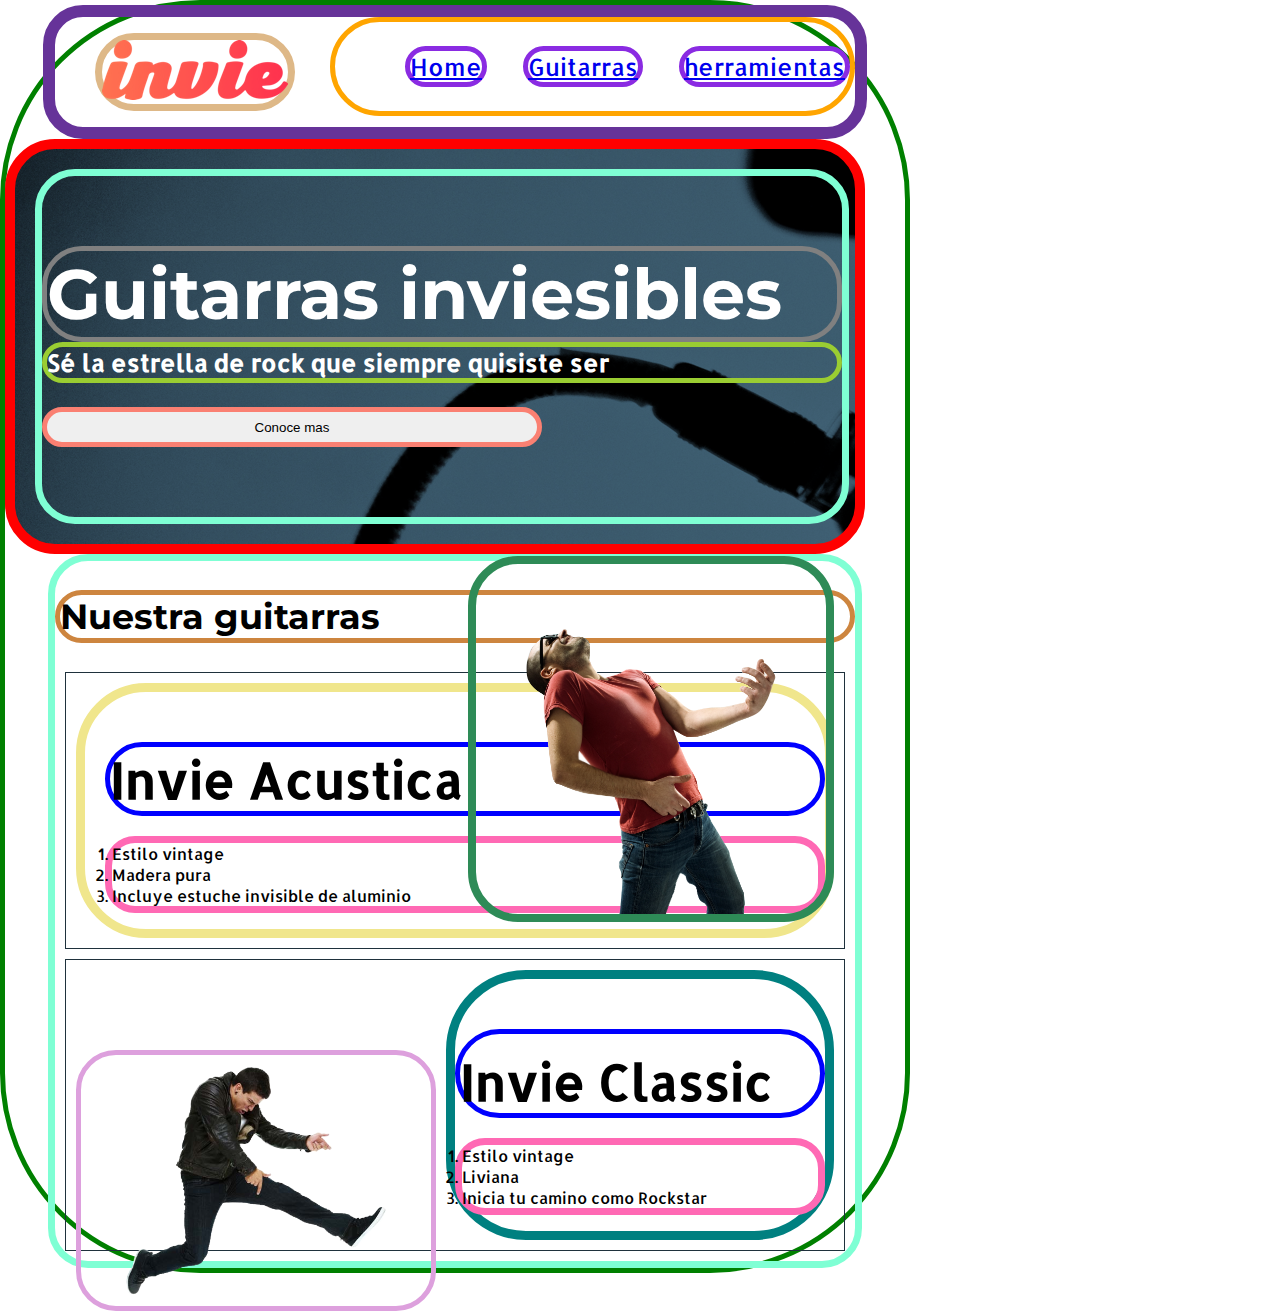
<file: index.html>
<!DOCTYPE html>
<html>
  <head>
    <title>Invie - tus mejores guitarras!!</title><!--Este es el título que va en el tab-->
    <meta charset="utf-8"/><!--Estó indiqua cual es la tipográfía aceptada en este caso se acepta la ñ-->
    <link href='https://fonts.googleapis.com/css?family=Montserrat:400,700|Allerta' rel='stylesheet' type='text/css'><!--Esta etiqueta es para traer la tipografía allerta-->
    <link rel="stylesheet" href="dibujar-teclado/invie.css"/><!--Esta estiqueta está llamando a el css-->
  </head>
  <body>
    <header id="header" class="header contenedor"> <!-- header -->
      <figure class="logotipo"> <!-- logotipo -->
        <img src="images/invie.png" width="186" height="60" alt="Invie logotipo"/>
      </figure>
      <nav class="menu"> <!-- menu -->
        <ul>
          <li>
            <a href="index.html">Home</a>
          </li>
          <li>
            <a href="#guitarras">Guitarras</a>
          </li>
          <li>
            <a href="dibujar-teclado/flechas.html">herramientas</a>
          </li>
        </ul>
      </nav>
    </header>
    <section id="portada" class="portada "> <!-- portada -->
      <div class="contenedor">
        <h1 class="titulo">Guitarras inviesibles</h1><!-- titulo -->
        <h3 class="title-a">Sé la estrella de rock que siempre quisiste ser</h3><!-- resumen -->
        <button>Conoce mas</button><!-- boton -->
      </div>
    </section>
    <section id="guitarras" class="guitarras contenedor"> <!-- guitarras -->
      <h2>Nuestra guitarras</h2><!-- titulo -->
      <article class="guitarra"> <!-- guitarra 1 -->
        <img class="derecha" src="images/invie-acustica.png" alt="Guitarra Invie Acustica" width="350"/>
        <div class="contenedor-guitarra-a">
          <h3 class="title-b">Invie Acustica</h3>
          <ol>
            <li>Estilo vintage</li>
            <li>Madera pura</li>
            <li>Incluye estuche invisible de aluminio</li>
          </ol>
        </div>
      </article>
      <article class="guitarra"> <!-- guitarra 2 -->
        <img class="izquierda" src="images/invie-classic.png" alt="Guitarra Invie Classic" width="350"/>
        <div class="contenedor-guitarra-b">
          <h3 class="title-b">Invie Classic</h3>
          <ol>
            <li>Estilo vintage</li>
            <li>Liviana</li>
            <li>Inicia tu camino como Rockstar</li>
          </ol>
        </div>
      </article>
    </section>
  </body>
</html>
</file>
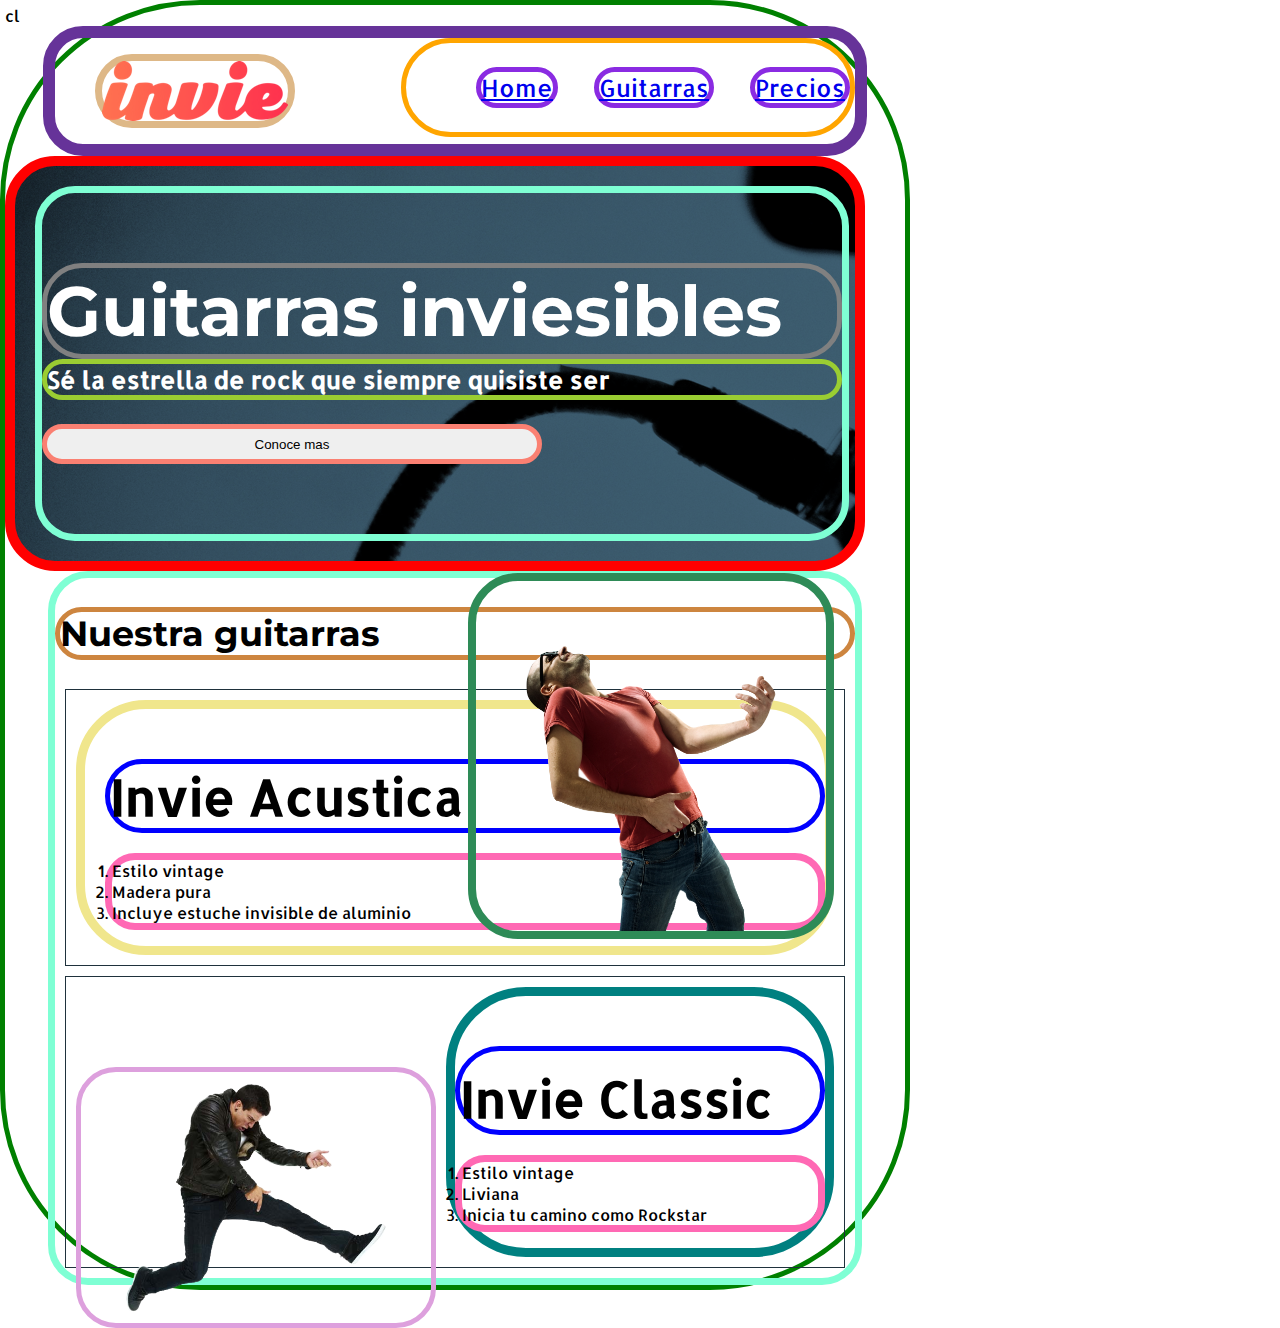
<file: dibujar-teclado/index.html>
cl
<!DOCTYPE html>
<html>
  <head>
    <title>Invie - tus mejores guitarras!!</title><!--Este es el título que va en el tab-->
    <meta charset="utf-8"/><!--Estó indiqua cual es la tipográfía aceptada en este caso se acepta la ñ-->
    <link href='https://fonts.googleapis.com/css?family=Montserrat:400,700|Allerta' rel='stylesheet' type='text/css'><!--Esta etiqueta es para traer la tipografía allerta-->
    <link rel="stylesheet" href="css/invie.css"/><!--Esta estiqueta está llamando a el css-->
  </head>
  <body>
    <header id="header" class="header contenedor"> <!-- header -->
      <figure class="logotipo"> <!-- logotipo -->
        <img src="images/invie.png" width="186" height="60" alt="Invie logotipo"/>
      </figure>
      <nav class="menu"> <!-- menu -->
        <ul>
          <li>
            <a href="index.html">Home</a>
          </li>
          <li>
            <a href="#guitarras">Guitarras</a>
          </li>
          <li>
            <a href="precios.html">Precios</a>
          </li>
        </ul>
      </nav>
    </header>
    <section id="portada" class="portada "> <!-- portada -->
      <div class="contenedor">
        <h1 class="titulo">Guitarras inviesibles</h1><!-- titulo -->
        <h3 class="title-a">Sé la estrella de rock que siempre quisiste ser</h3><!-- resumen -->
        <button>Conoce mas</button><!-- boton -->
      </div>
    </section>
    <section id="guitarras" class="guitarras contenedor"> <!-- guitarras -->
      <h2>Nuestra guitarras</h2><!-- titulo -->
      <article class="guitarra"> <!-- guitarra 1 -->
        <img class="derecha" src="images/invie-acustica.png" alt="Guitarra Invie Acustica" width="350"/>
        <div class="contenedor-guitarra-a">
          <h3 class="title-b">Invie Acustica</h3>
          <ol>
            <li>Estilo vintage</li>
            <li>Madera pura</li>
            <li>Incluye estuche invisible de aluminio</li>
          </ol>
        </div>
      </article>
      <article class="guitarra"> <!-- guitarra 2 -->
        <img class="izquierda" src="images/invie-classic.png" alt="Guitarra Invie Classic" width="350"/>
        <div class="contenedor-guitarra-b">
          <h3 class="title-b">Invie Classic</h3>
          <ol>
            <li>Estilo vintage</li>
            <li>Liviana</li>
            <li>Inicia tu camino como Rockstar</li>
          </ol>
        </div>
      </article>
    </section>
  </body>
</html>
</file>
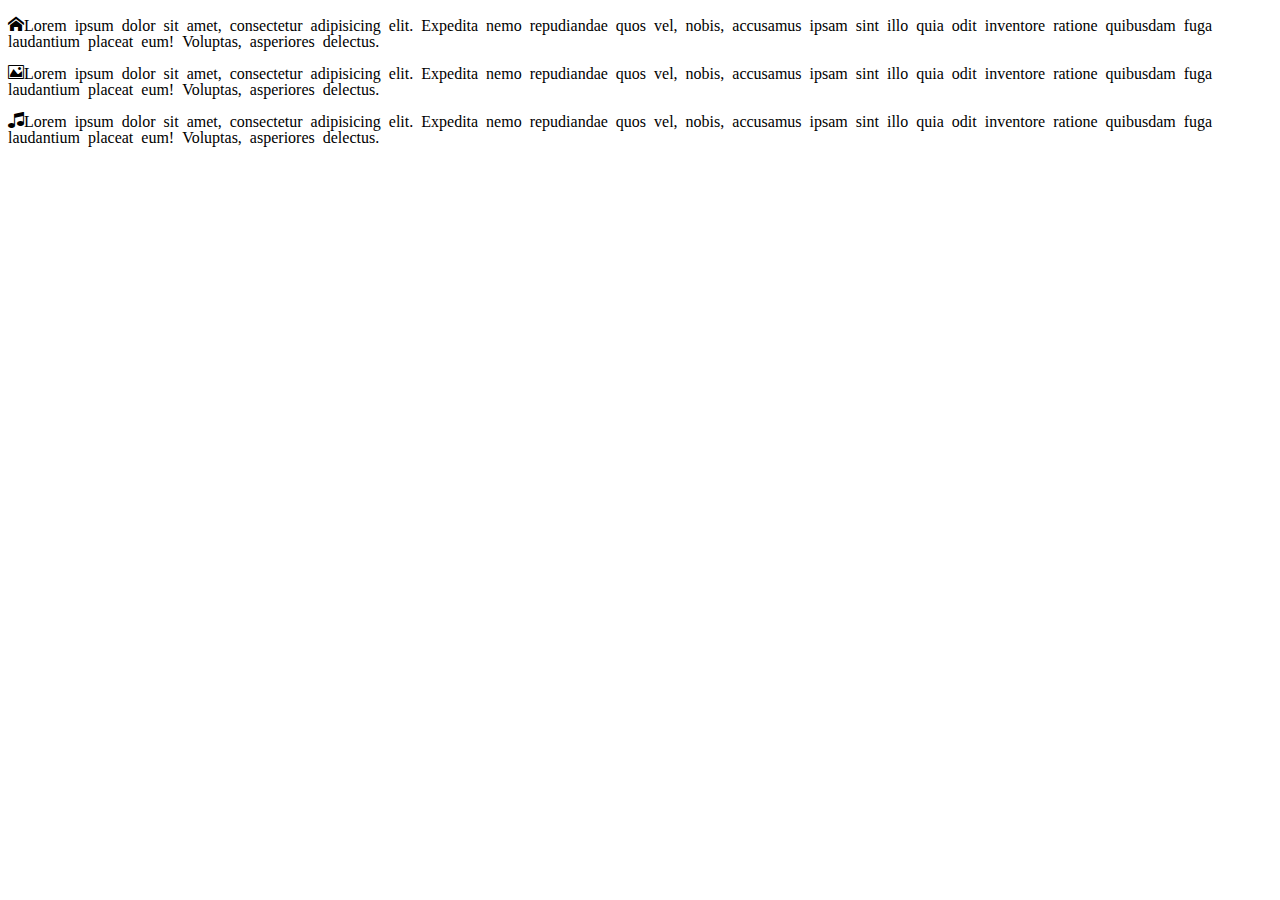
<file: desarrollo-web-online-curso/icon-fonts/index.html>
<!DOCTYPE html>
<html lang="en">
<head>
  <meta charset="UTF-8">
  <title>Icon Fonts</title>
  <link rel="stylesheet" href="css/icons.css"/>
</head>
<body>
  <p class="icon-home">Lorem ipsum dolor sit amet, consectetur adipisicing elit. Expedita nemo repudiandae quos vel, nobis, accusamus ipsam sint illo quia odit inventore ratione quibusdam fuga laudantium placeat eum! Voluptas, asperiores delectus.</p>
  <p class="icon-image">Lorem ipsum dolor sit amet, consectetur adipisicing elit. Expedita nemo repudiandae quos vel, nobis, accusamus ipsam sint illo quia odit inventore ratione quibusdam fuga laudantium placeat eum! Voluptas, asperiores delectus.</p>
  <p class="icon-music">Lorem ipsum dolor sit amet, consectetur adipisicing elit. Expedita nemo repudiandae quos vel, nobis, accusamus ipsam sint illo quia odit inventore ratione quibusdam fuga laudantium placeat eum! Voluptas, asperiores delectus.</p>
</body>
</html>
</file>
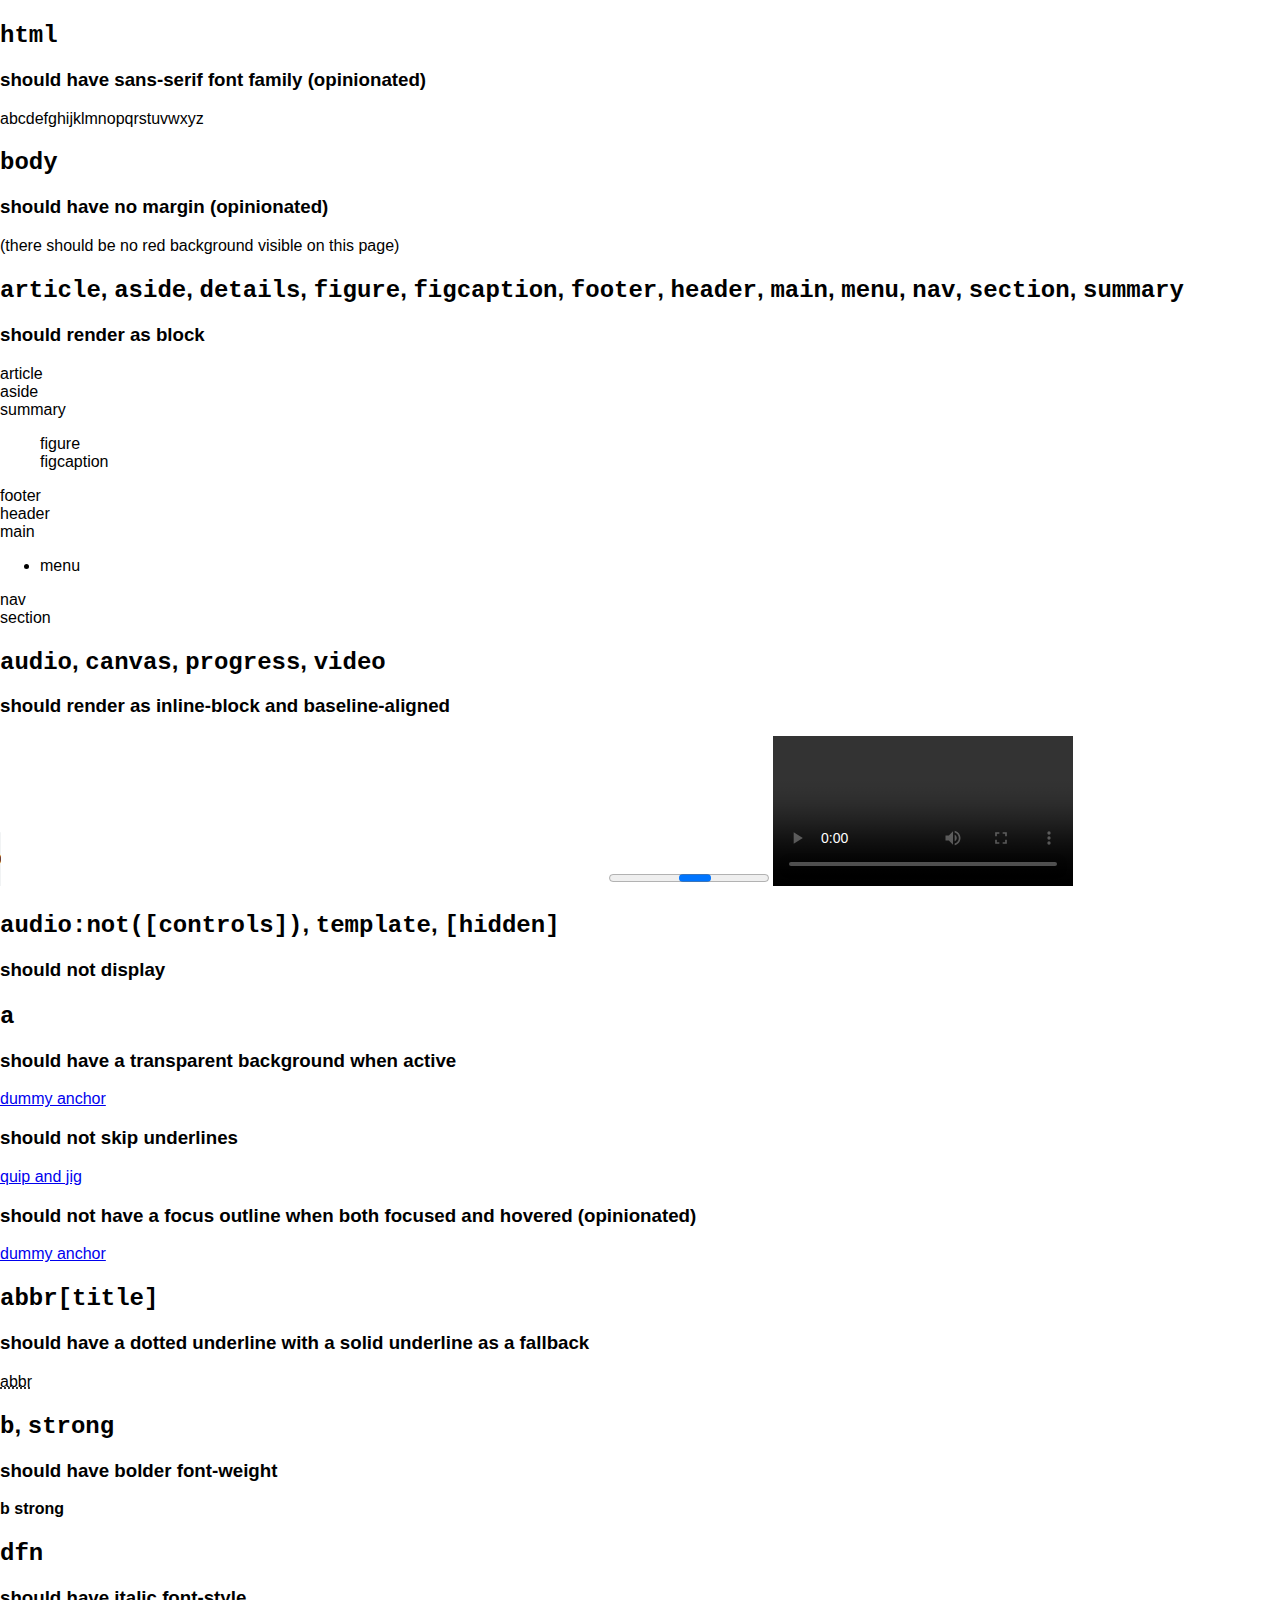
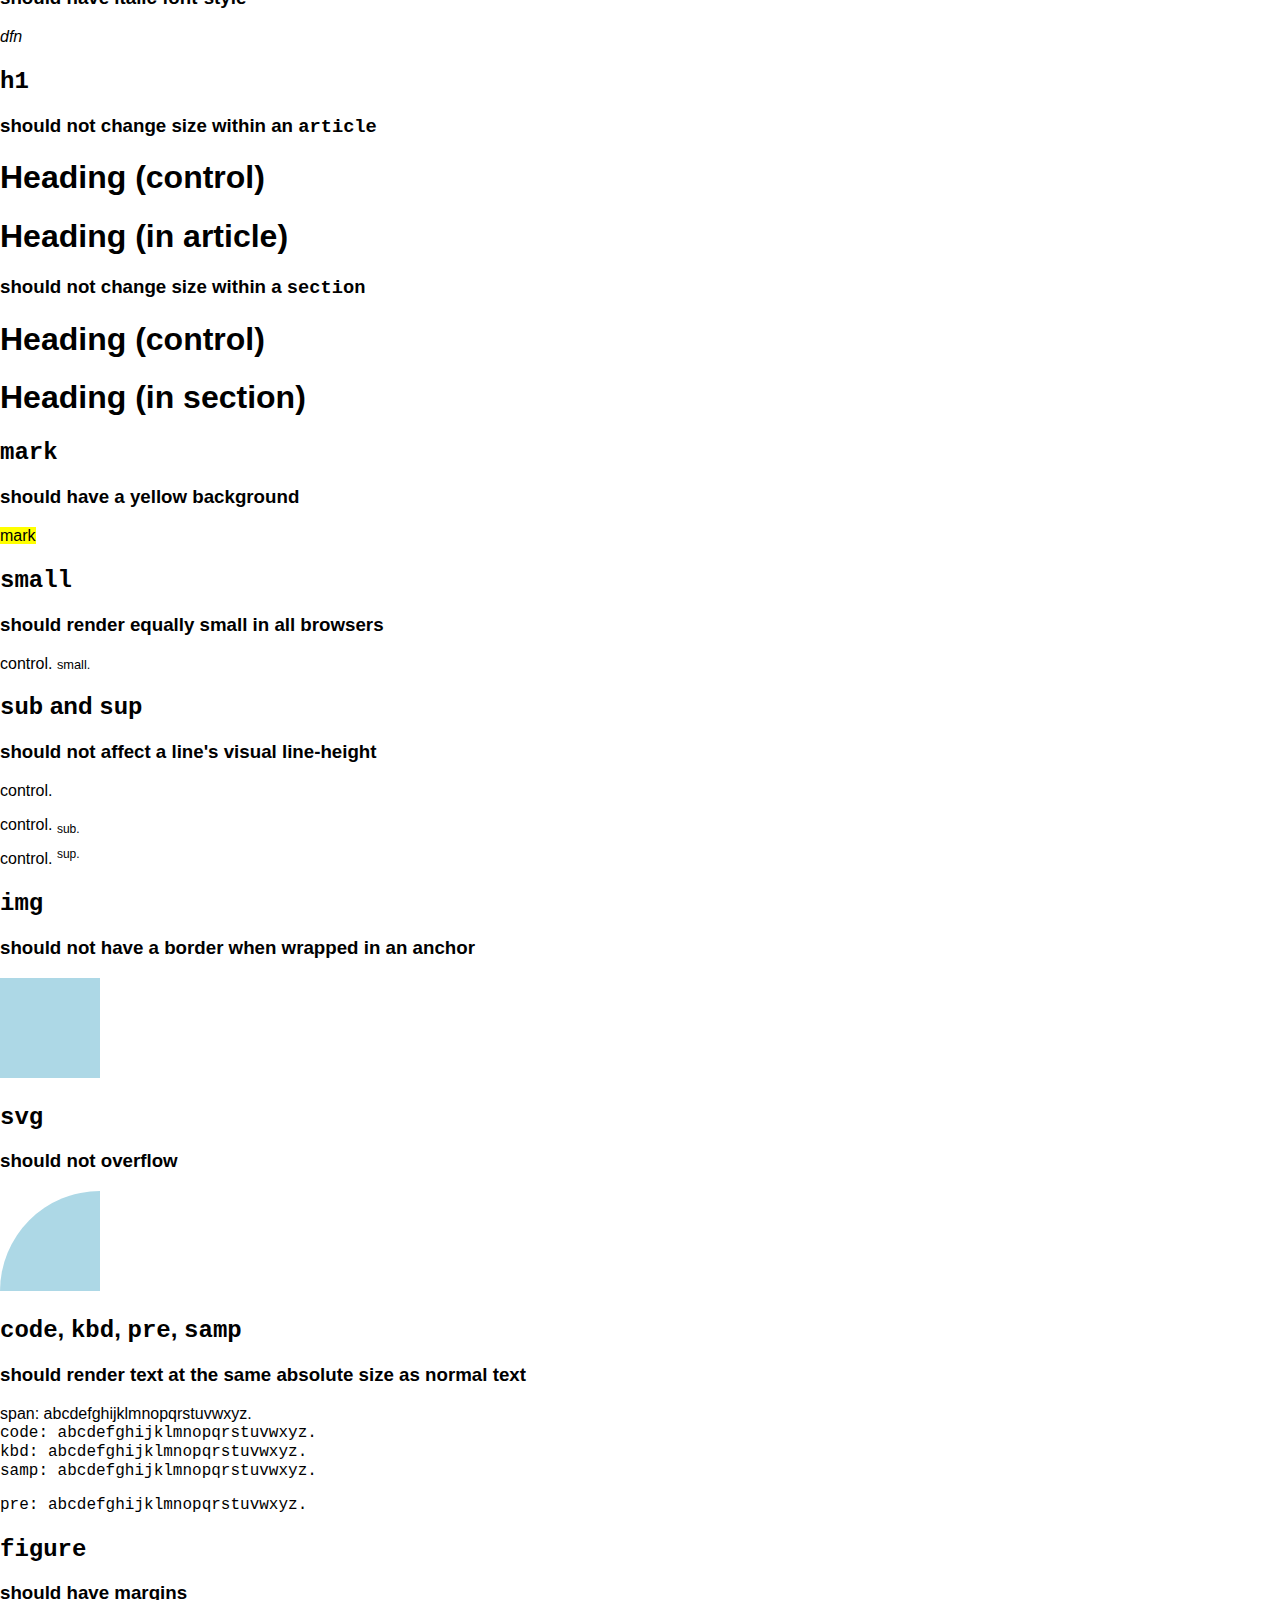
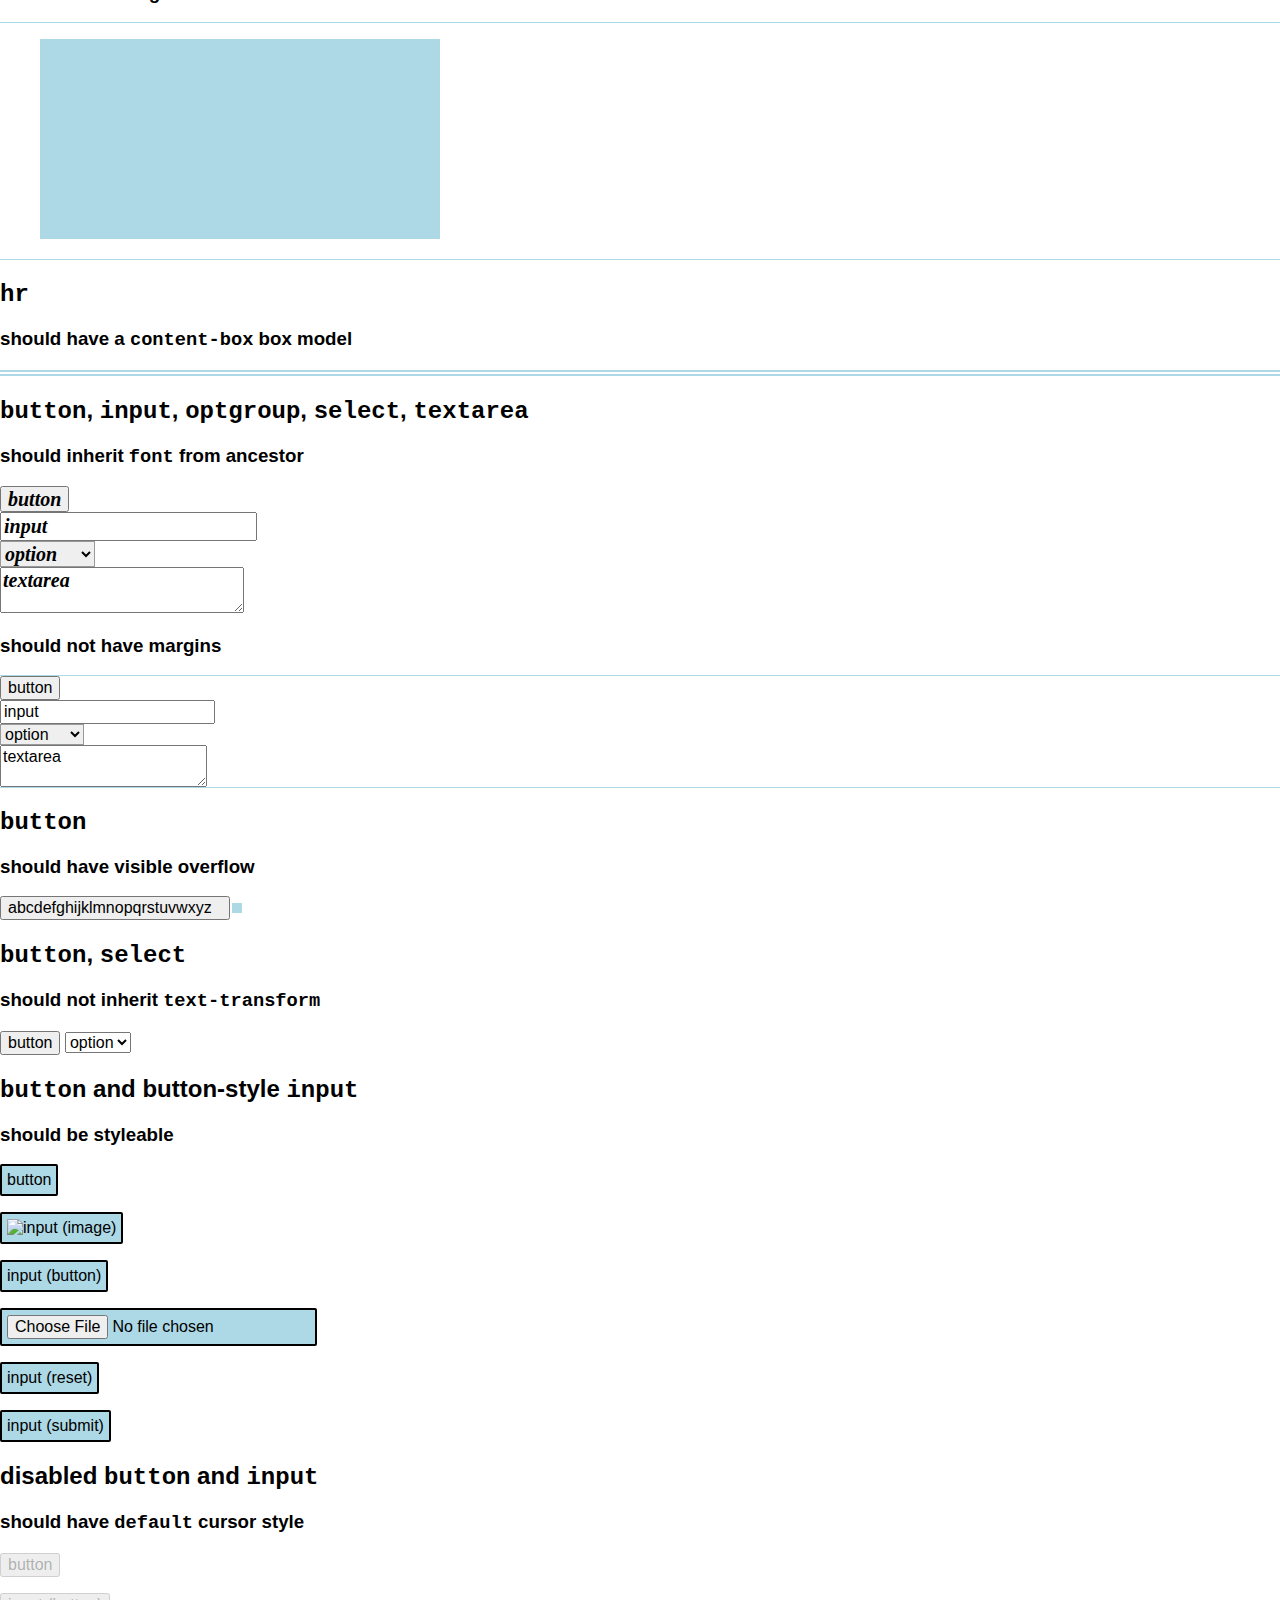
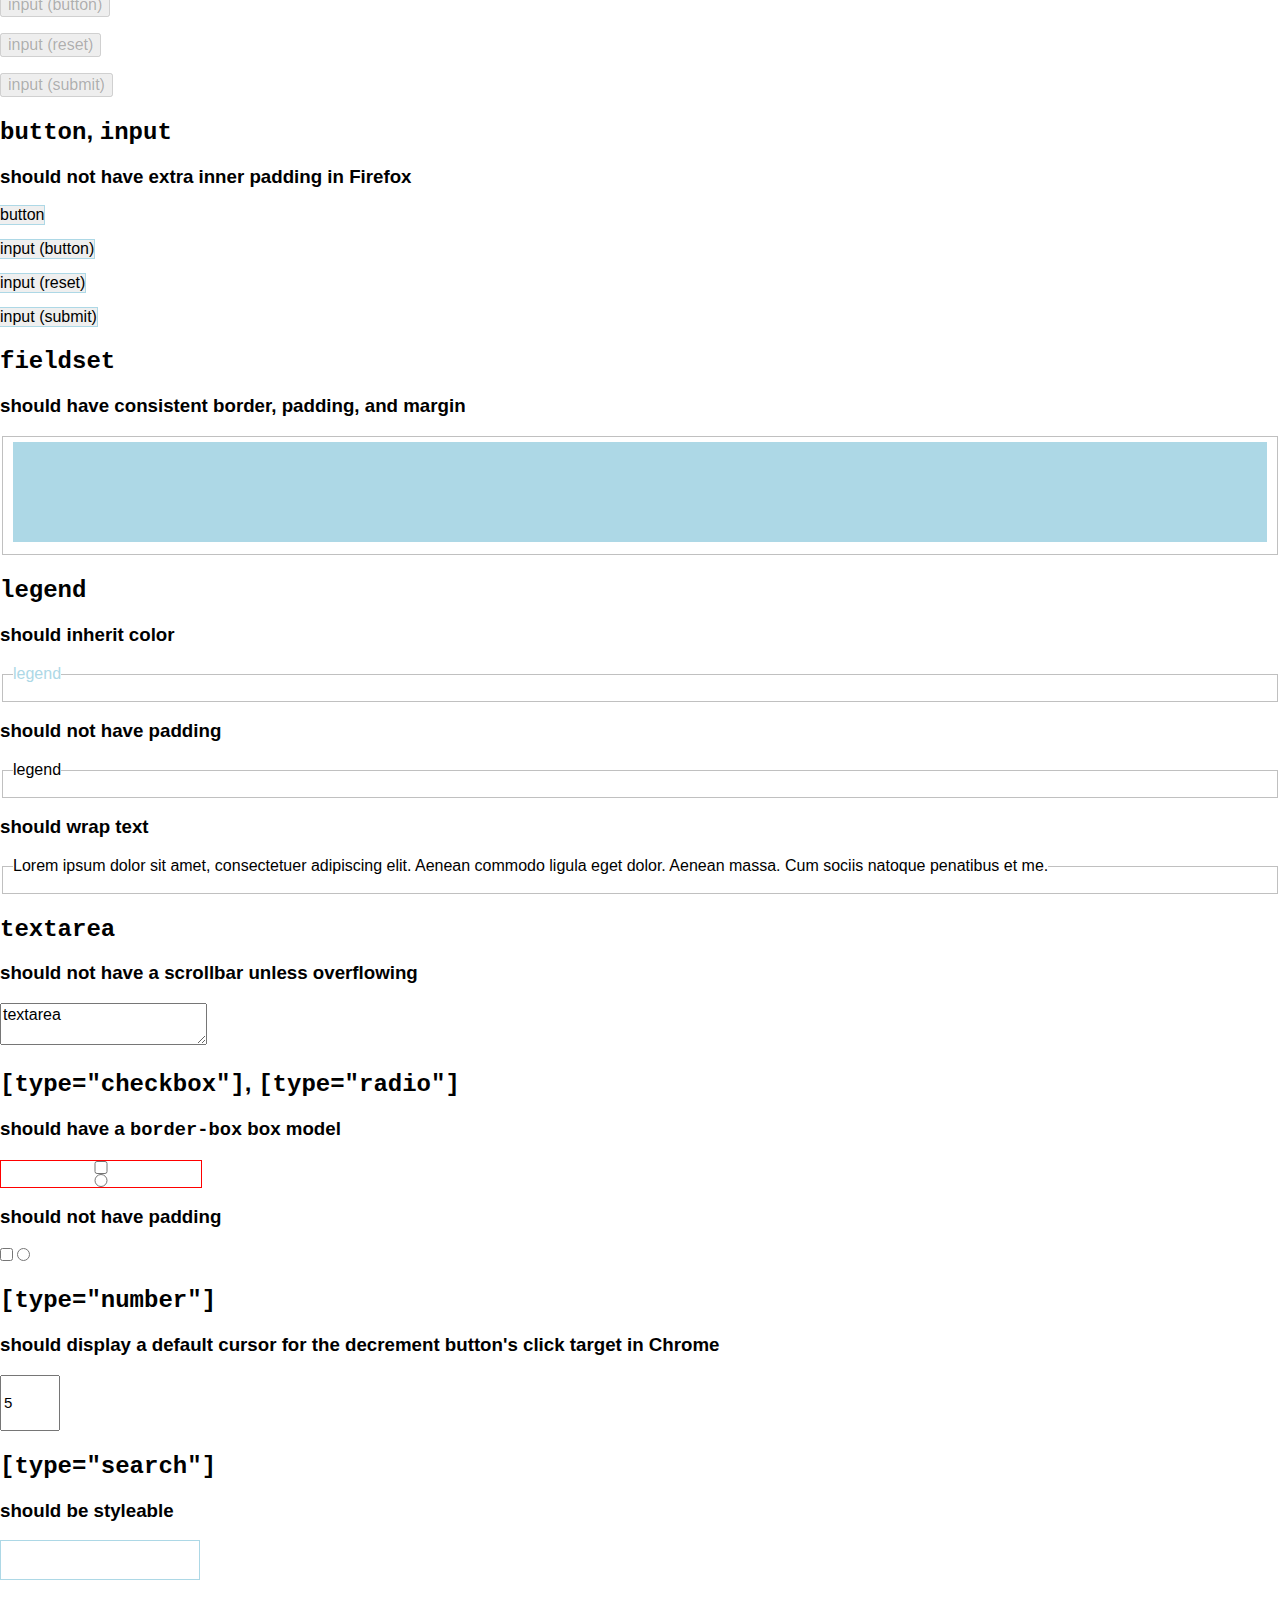
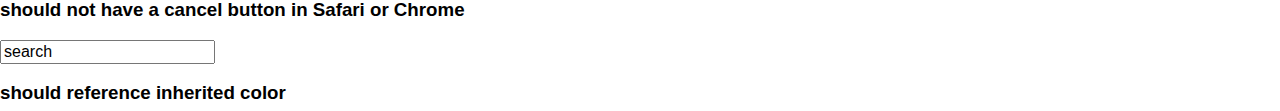
<file: desarrollo-web-online-curso/normalize-reset/index.html>
<!DOCTYPE html>
<html lang="en">
<head>
  <meta charset="UTF-8">
  <title>Reset y Normalize</title>
  <link rel="stylesheet" href="css/normalize.css"/>

</head>
<body>
  <div class="Test">


    <h2 class="Test-describe"><code>html</code></h2>
    <h3 class="Test-it">should have sans-serif font family (opinionated)</h3>
    <div class="Test-run">
      abcdefghijklmnopqrstuvwxyz
    </div>

    <h2 class="Test-describe"><code>body</code></h2>
    <h3 class="Test-it">should have no margin (opinionated)</h3>
    <div class="Test-run">
      (there should be no red background visible on this page)
    </div>

    <h2 class="Test-describe">
      <code>article</code>, <code>aside</code>, <code>details</code>,
      <code>figure</code>, <code>figcaption</code>, <code>footer</code>,
      <code>header</code>, <code>main</code>,
      <code>menu</code>, <code>nav</code>, <code>section</code>,
      <code>summary</code>
    </h2>
    <h3 class="Test-it">should render as block</h3>
    <div class="Test-run Test-run--highlightEl">
      <article>article</article>
      <aside>aside</aside>
      <details>
        <summary>summary</summary>
        details
      </details>
      <figure>
        figure
        <figcaption>figcaption</figcaption>
      </figure>
      <footer>footer</footer>
      <header>header</header>
      <main>main</main>
      <menu><li>menu</li></menu>
      <nav>nav</nav>
      <section>section</section>
    </div>

    <h2 class="Test-describe"><code>audio</code>, <code>canvas</code>, <code>progress</code>, <code>video</code></h2>
    <h3 class="Test-it">should render as inline-block and baseline-aligned</h3>
    <div class="Test-run Test-run--highlightEl">
      <audio controls>audio</audio>
      <canvas>canvas</canvas>
      <progress>progress</progress>
      <video controls>video</video>
    </div>

    <h2 class="Test-describe"><code>audio:not([controls])</code>, <code>template</code>, <code>[hidden]</code></h2>
    <h3 class="Test-it">should not display</h3>
    <div class="Test-run Test-run--highlightEl">
      <audio>audio</audio>
      <template>
        <h1>{{title}}</h1>
        <content></content>
      </template>
      <p hidden>This should be hidden</p>
    </div>

    <h2 class="Test-describe"><code>a</code></h2>
    <h3 class="Test-it">should have a transparent background when active</h3>
    <div class="Test-run">
      <a href="#non">dummy anchor</a>
    </div>
    <h3 class="Test-it">should not skip underlines</h3>
    <div class="Test-run">
      <a href="#non">quip and jig</a>
    </div>
    <h3 class="Test-it">should not have a focus outline when both focused and hovered (opinionated)</h3>
    <div class="Test-run">
      <a href="#non">dummy anchor</a>
    </div>

    <h2 class="Test-describe"><code>abbr[title]</code></h2>
    <h3 class="Test-it">should have a dotted underline with a solid underline as a fallback</h3>
    <div class="Test-run">
      <abbr title="abbreviation">abbr</abbr>
    </div>

    <h2 class="Test-describe"><code>b</code>, <code>strong</code></h2>
    <h3 class="Test-it">should have bolder font-weight</h3>
    <div class="Test-run">
      <b>b</b>
      <strong>strong</strong>
    </div>

    <h2 class="Test-describe"><code>dfn</code></h2>
    <h3 class="Test-it">should have italic font-style</h3>
    <div class="Test-run">
      <dfn>dfn</dfn>
    </div>

    <h2 class="Test-describe"><code>h1</code></h2>
    <h3 class="Test-it">should not change size within an <code>article</code></h3>
    <div class="Test-run">
      <h1>Heading (control)</h1>
      <article>
        <h1>Heading (in article)</h1>
      </article>
    </div>
    <h3 class="Test-it">should not change size within a <code>section</code></h3>
    <div class="Test-run">
      <h1>Heading (control)</h1>
      <section>
        <h1>Heading (in section)</h1>
      </section>
    </div>

    <h2 class="Test-describe"><code>mark</code></h2>
    <h3 class="Test-it">should have a yellow background</h3>
    <div class="Test-run">
      <mark>mark</mark>
    </div>

    <h2 class="Test-describe"><code>small</code></h2>
    <h3 class="Test-it">should render equally small in all browsers</h3>
    <div class="Test-run">
      control. <small>small.</small>
    </div>

    <h2 class="Test-describe"><code>sub</code> and <code>sup</code></h2>
    <h3 class="Test-it">should not affect a line's visual line-height</h3>
    <div class="Test-run Test-run--highlightEl">
      <p>control.</p>
      <p>control. <sub>sub.</sub></p>
      <p>control. <sup>sup.</sup></p>
    </div>

    <h2 class="Test-describe"><code>img</code></h2>
    <h3 class="Test-it">should not have a border when wrapped in an anchor</h3>
    <div class="Test-run">
      <a href="#non">
        <!-- scaled-up 1px image -->
        <img style="background-color:#ADD8E6" src="[data-uri]" width="100" height="100">
      </a>
    </div>

    <h2 class="Test-describe"><code>svg</code></h2>
    <h3 class="Test-it">should not overflow</h3>
    <div class="Test-run Test-run--highlightEl">
      <svg width="100px" height="100px">
        <circle cx="100" cy="100" r="100" fill="#ADD8E6" />
      </svg>
    </div>

    <h2 class="Test-describe"><code>code</code>, <code>kbd</code>, <code>pre</code>, <code>samp</code></h2>
    <h3 class="Test-it">should render text at the same absolute size as normal text</h3>
    <div class="Test-run">
      <span>span: abcdefghijklmnopqrstuvwxyz.</span><br>
      <code>code: abcdefghijklmnopqrstuvwxyz.</code><br>
      <kbd>kbd: abcdefghijklmnopqrstuvwxyz.</kbd><br>
      <samp>samp: abcdefghijklmnopqrstuvwxyz.</samp>
      <pre>pre: abcdefghijklmnopqrstuvwxyz.</pre>
    </div>

    <h2 class="Test-describe"><code>figure</code></h2>
    <h3 class="Test-it">should have margins</h3>
    <div class="Test-run" style="outline:1px solid #ADD8E6; overflow:hidden;">
      <figure>
        <img style="background-color:#ADD8E6" src="[data-uri]" width="400" height="200">
      </figure>
    </div>

    <h2 class="Test-describe"><code>hr</code></h2>
    <h3 class="Test-it">should have a <code>content-box</code> box model</h3>
    <div class="Test-run" style="">
      <hr style="height:2px; border:solid #ADD8E6; border-width:2px 0;">
    </div>

    <h2 class="Test-describe"><code>button</code>, <code>input</code>, <code>optgroup</code>, <code>select</code>, <code>textarea</code></h2>
    <h3 class="Test-it">should inherit <code>font</code> from ancestor</h3>
    <div class="Test-run" style="font:bold italic 20px/1 serif;">
      <button>button</button><br>
      <input value="input"><br>
      <select style="border:1px solid #999;">
        <optgroup label="optgroup">
          <option>option</option>
        </optgroup>
        <option>option</option>
      </select><br>
      <textarea>textarea</textarea>
    </div>
    <h3 class="Test-it">should not have margins</h3>
    <div class="Test-run" id="form-collection-margins">
      <style>
        #form-collection-margins {
          outline: 1px solid #ADD8E6;
          overflow: hidden;
        }

        #form-collection-margins button,
        #form-collection-margins input,
        #form-collection-margins select,
        #form-collection-margins textarea {
          display: block;
        }
      </style>
      <button>button</button>
      <input value="input">
      <select style="border:1px solid #999;">
        <optgroup label="optgroup">
          <option>option</option>
        </optgroup>
        <option>option</option>
      </select>
      <textarea>textarea</textarea>
    </div>

    <h2 class="Test-describe"><code>button</code></h2>
    <h3 class="Test-it">should have visible overflow</h3>
    <div class="Test-run" id="button-overflow">
      <style>
        #button-overflow button:after {
          content: "";
          background: #ADD8E6;
          display: inline-block;
          height: 10px;
          position:relative;
          right: -20px;
          width: 10px;
        }
      </style>
      <button>abcdefghijklmnopqrstuvwxyz</button>
    </div>

    <h2 class="Test-describe"><code>button</code>, <code>select</code></h2>
    <h3 class="Test-it">should not inherit <code>text-transform</code></h3>
    <div class="Test-run" style="text-transform:uppercase">
      <button>button</button>
      <select><option>option</option></select>
    </div>

    <h2 class="Test-describe"><code>button</code> and button-style <code>input</code></h2>
    <h3 class="Test-it">should be styleable</h3>
    <div class="Test-run" id="button-like-style">
      <style>
        #button-like-style button,
        #button-like-style input {
          background: #ADD8E6;
          border: 2px solid black;
          border-radius: 2px;
          padding: 5px;
        }
      </style>
      <p><button>button</button></p>
      <p><input type="image" src="//placehold.it/90x24" alt="input (image)"></p>
      <p><input type="button" value="input (button)"></p>
      <p><input type="file" value="input (file)"></p>
      <p><input type="reset" value="input (reset)"></p>
      <p><input type="submit" value="input (submit)"></p>
    </div>

    <h2 class="Test-describe">disabled <code>button</code> and <code>input</code></h2>
    <h3 class="Test-it">should have <code>default</code> cursor style</h3>
    <div class="Test-run">
      <p><button disabled>button</button></p>
      <p><input disabled type="button" value="input (button)"></p>
      <p><input disabled type="reset" value="input (reset)"></p>
      <p><input disabled type="submit" value="input (submit)"></p>
    </div>

    <h2 class="Test-describe"><code>button</code>, <code>input</code></h2>
    <h3 class="Test-it">should not have extra inner padding in Firefox</h3>
    <div class="Test-run" id="button-input-padding">
      <style>
        #button-input-padding button,
        #button-input-padding input {
          border: 0;
          padding: 0;
          outline: 1px solid #ADD8E6;
        }
      </style>
      <p><button>button</button></p>
      <p><input type="button" value="input (button)"></p>
      <p><input type="reset" value="input (reset)"></p>
      <p><input type="submit" value="input (submit)"></p>
    </div>

    <h2 class="Test-describe"><code>fieldset</code></h2>
    <h3 class="Test-it">should have consistent border, padding, and margin</h3>
    <div class="Test-run">
      <fieldset>
        <div style="width:100%; height:100px; background:#ADD8E6;"></div>
      </fieldset>
    </div>

    <h2 class="Test-describe"><code>legend</code></h2>
    <h3 class="Test-it">should inherit color</h3>
    <div class="Test-run" style="color:#ADD8E6;">
      <fieldset>
        <legend>legend</legend>
      </fieldset>
    </div>
    <h3 class="Test-it">should not have padding</h3>
    <div class="Test-run">
      <fieldset>
        <legend>legend</legend>
      </fieldset>
    </div>
    <h3 class="Test-it">should wrap text</h3>
    <div class="Test-run">
      <fieldset>
        <legend>Lorem ipsum dolor sit amet, consectetuer adipiscing elit. Aenean commodo ligula eget dolor. Aenean massa. Cum sociis natoque penatibus et me.</legend>
      </fieldset>
    </div>

    <h2 class="Test-describe"><code>textarea</code></h2>
    <h3 class="Test-it">should not have a scrollbar unless overflowing</h3>
    <div class="Test-run">
      <textarea>textarea</textarea>
    </div>

    <h2 class="Test-describe"><code>[type="checkbox"]</code>, <code>[type="radio"]</code></h2>
    <h3 class="Test-it">should have a <code>border-box</code> box model</h3>
    <div class="Test-run Test-run--highlightEl" id="radio-box-model">
      <style>
        #radio-box-model {
          width: 200px;
          border: 1px solid red;
        }

        #radio-box-model input {
          width: 100%;
          border: 5px solid #ADD8E6;
          display: block;
          position: relative;
        }
      </style>
      <input type="checkbox">
      <input type="radio" name="rad">
    </div>
    <h3 class="Test-it">should not have padding</h3>
    <div class="Test-run Test-run--highlightEl">
      <input type="checkbox">
      <input type="radio" name="rad">
    </div>

    <h2 class="Test-describe"><code>[type="number"]</code></h2>
    <h3 class="Test-it">should display a default cursor for the decrement button's click target in Chrome</h3>
    <div class="Test-run">
      <input style="height:50px; font-size:15px;" type="number" id="in" min="0" max="10" value="5">
    </div>

    <h2 class="Test-describe"><code>[type="search"]</code></h2>
    <h3 class="Test-it">should be styleable</h3>
    <div class="Test-run">
      <input type="search" style="border:1px solid #ADD8E6; padding:10px; width:200px;">
    </div>
    <h3 class="Test-it">should not have a cancel button in Safari or Chrome</h3>
    <div class="Test-run">
      <input type="search" value="search">
    </div>
    <h3 class="Test-it">should reference inherited color</h3>
    <div class="Test-run">
      <input type="text" placeholder="Text goes here" style="background-color: black; color: orange;">
    </div>

  </div>
</body>
</html>
</file>
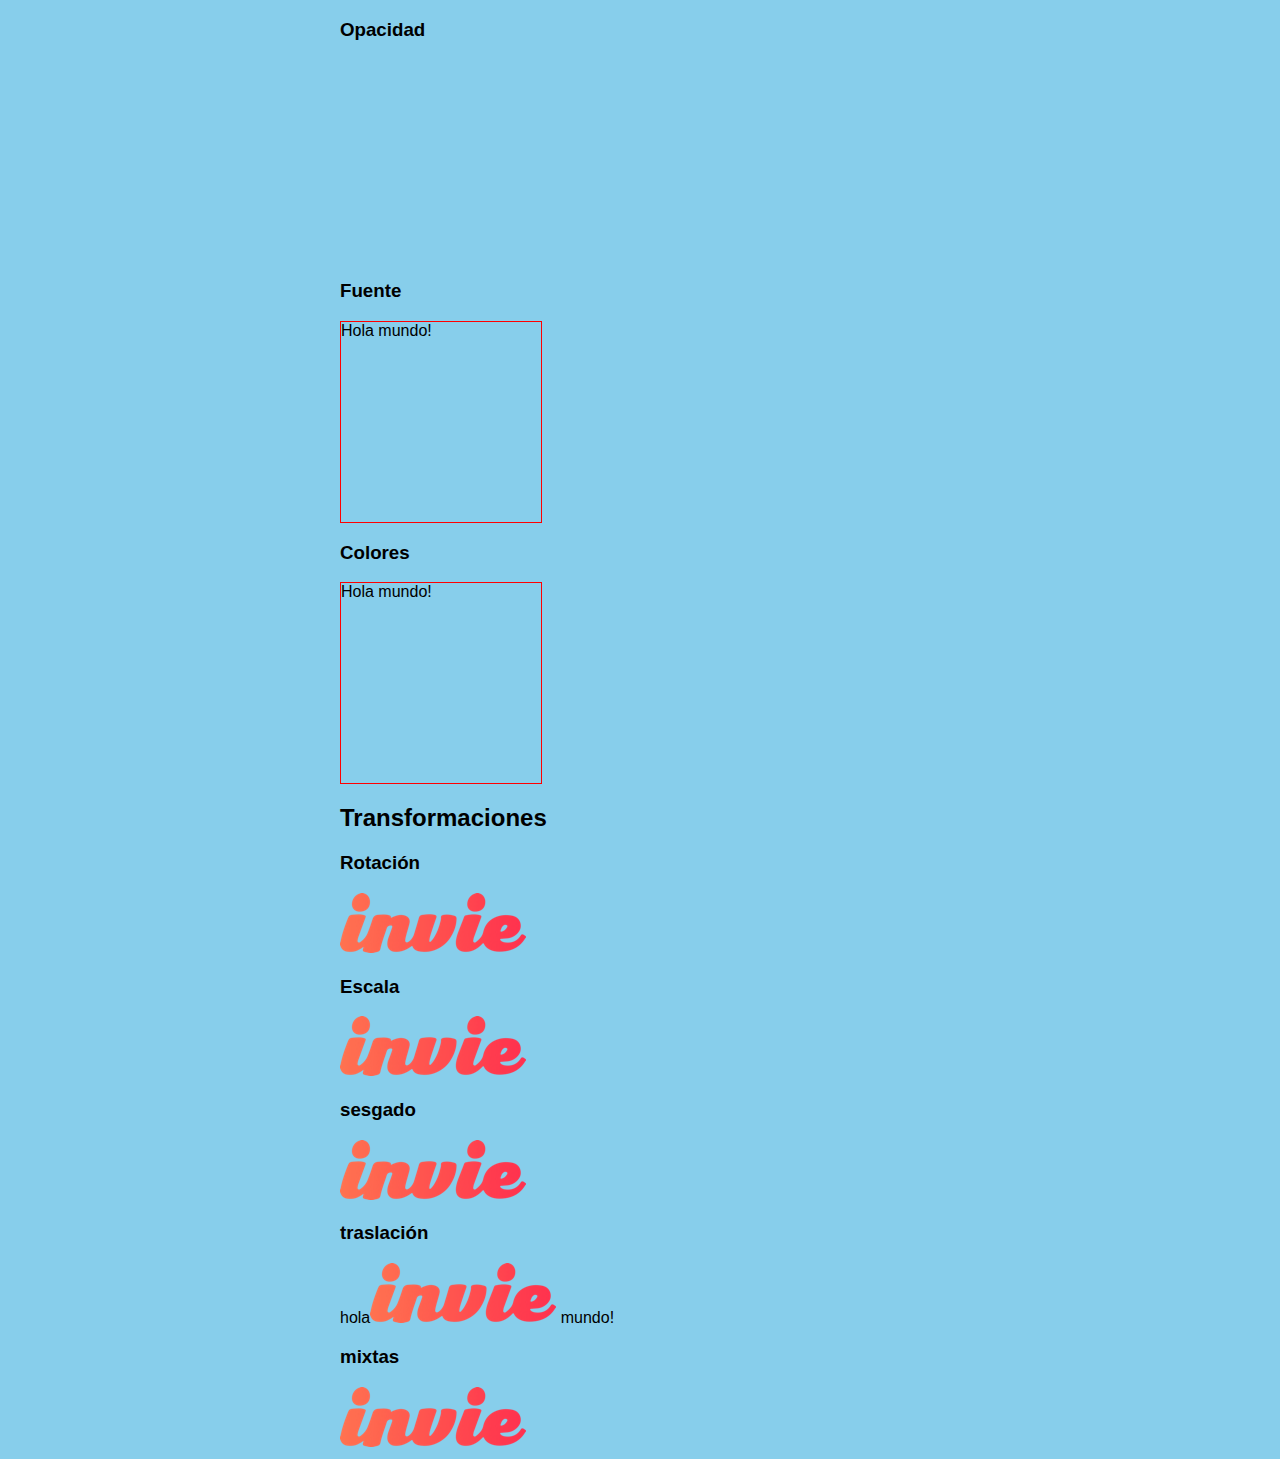
<file: desarrollo-web-online-curso/transiciones-transformaciones/index.html>
<!DOCTYPE html>
<html lang="en">
<head>
  <meta charset="UTF-8">
  <title>Transiciones</title>
  <link rel="stylesheet" href="css/transitions.css"/>
</head>
<body>
  <div class="contenedor">
    <h3>Opacidad</h3>
    <div class="transicion caja opacity">Hola mundo!</div>

    <h3>Fuente</h3>
    <div class="transicion caja fuente">Hola mundo!</div>

    <h3>Colores</h3>
    <div class="transicion caja colores">Hola mundo!</div>

    <h2>Transformaciones</h2>

    <h3>Rotación</h3>
    <img class="transicion rotacion" src="images/invie.png" width="186" height="60"/>

    <h3>Escala</h3>
    <img class="transicion escala" src="images/invie.png" width="186" height="60"/>

    <h3>sesgado</h3>
    <img class="transicion sesgado" src="images/invie.png" width="186" height="60"/>
    <h3>traslación</h3>

    <span>hola</span><img class="transicion traslacion" src="images/invie.png" width="186" height="60"/> <span>mundo!</span>
    <h3>mixtas</h3>
    <img class="transicion mixtas" src="images/invie.png" width="186" height="60"/>
  </div>
</body>
</html>
</file>
<file: dibujar-teclado/invie.css>
/** {
  width: tamaño;
  height: tamaño;
  padding: 10px;
  padding-top: 10px;
  padding-right: 13px;
  padding-left: 15px;
  padding-bottom: 5px;
  padding: 10px 13px 5px 15px;
  margin: 10px;
  margin-top: 10px;
  margin-right: 13px;
  margin-left: 15px;
  margin-bottom: 5px;
  margin: 10px 13px 5px 15px;
  border: 2px solid red;
}*/

body {
  font-family: 'Allerta', sans-serif;
  margin: 0;
  border: 5px solid green;
  border-radius: 200px;
  width: 900px;
}

.titulo {
  font-family: 'Montserrat', sans-serif;
  font-size: 70px;
  margin-bottom: 0;
  margin-top: 70px;
  border: 5px solid gray;
  border-radius: 40px;
}

.title-a {
  font-size: 24px;
  margin-top: 0;
  border: 5px solid yellowgreen;
  border-radius: 30px;
}

.title-b {
  font-size: 50px;
  margin-bottom: 20px;
  border: 5px solid blue;
  border-radius: 50px;
}

/**.guitarras {
  color: #1F313C;
}*/

.guitarras h2 {
  font-family: 'Montserrat', sans-serif;
  font-size: 35px;
  border: 5px solid peru;
  border-radius: 40px;
}


.portada {
  background-image: url('../images/background.png');
  color: white;
  padding: 20px;
  border: 10px solid red;
  width: 800px;
  border-radius: 50px;
	height: ;
}

.portada button {
  height: 40px;
  width: 500px;
  margin-bottom: 70px;
  border: 5px solid salmon;
  border-radius: 40px;
}


.menu {
  font-size: 24px;
  display: inline-block;
  position: absolute;
  right: 0;
  border: 5px solid orange;
  border-radius: 50px;
}

.menu li {
  display: inline-block;
  margin-left: 30px;
  border: 5px solid blueviolet;
  border-radius: 30px;
}


.logotipo {
  display: inline-block;
  border: 7px solid burlywood;
  border-radius: 40px;
}


.contenedor {
  width: 800px;
  margin: auto;
  border: 7px solid aquamarine;
  border-radius: 40px;
}

.guitarra {
  margin: 10px;
  padding: 10px;
  /*overflow: hidden;*/
  border: 1px solid #1F313C;
}
.guitarra ol {
  padding: 0;
  border: 7px solid hotpink;
  border-radius: 30px;
}


.derecha {
  float: right;
  position: relative;
  top: -127px;
  border: 8px solid seagreen;
  border-radius: 50px;
}

.izquierda {
  float: left;
  position: relative;
  top: 80px;
  border: 5px solid plum;
  border-radius: 40px;
}

.contenedor-guitarra-a {
  padding-left: 20px;
  border: 9px solid khaki;
  border-radius: 70px;
}

.contenedor-guitarra-b {
  margin-left: 370px;
  border: 9px solid teal;
  border-radius: 80px;
}

.header {
  position: relative;
  border: 12px solid rebeccapurple;
}
</file>
<file: dibujar-teclado/css/invie.css>
/** {
  width: tamaño;
  height: tamaño;
  padding: 10px;
  padding-top: 10px;
  padding-right: 13px;
  padding-left: 15px;
  padding-bottom: 5px;
  padding: 10px 13px 5px 15px;
  margin: 10px;
  margin-top: 10px;
  margin-right: 13px;
  margin-left: 15px;
  margin-bottom: 5px;
  margin: 10px 13px 5px 15px;
  border: 2px solid red;
}*/

body {
  font-family: 'Allerta', sans-serif;
  margin: 0;
  border: 5px solid green;
  border-radius: 200px;
  width: 900px;
}

.titulo {
  font-family: 'Montserrat', sans-serif;
  font-size: 70px;
  margin-bottom: 0;
  margin-top: 70px;
  border: 5px solid gray;
  border-radius: 40px;
}

.title-a {
  font-size: 24px;
  margin-top: 0;
  border: 5px solid yellowgreen;
  border-radius: 30px;
}

.title-b {
  font-size: 50px;
  margin-bottom: 20px;
  border: 5px solid blue;
  border-radius: 50px;
}

/**.guitarras {
  color: #1F313C;
}*/

.guitarras h2 {
  font-family: 'Montserrat', sans-serif;
  font-size: 35px;
  border: 5px solid peru;
  border-radius: 40px;
}


.portada {
  background-image: url('../images/background.png');
  color: white;
  padding: 20px;
  border: 10px solid red;
  width: 800px;
  border-radius: 50px;
	height: ;
}

.portada button {
  height: 40px;
  width: 500px;
  margin-bottom: 70px;
  border: 5px solid salmon;
  border-radius: 40px;
}


.menu {
  font-size: 24px;
  display: inline-block;
  position: absolute;
  right: 0;
  border: 5px solid orange;
  border-radius: 50px;
}

.menu li {
  display: inline-block;
  margin-left: 30px;
  border: 5px solid blueviolet;
  border-radius: 30px;
}


.logotipo {
  display: inline-block;
  border: 7px solid burlywood;
  border-radius: 40px;
}


.contenedor {
  width: 800px;
  margin: auto;
  border: 7px solid aquamarine;
  border-radius: 40px;
}

.guitarra {
  margin: 10px;
  padding: 10px;
  /*overflow: hidden;*/
  border: 1px solid #1F313C;
}
.guitarra ol {
  padding: 0;
  border: 7px solid hotpink;
  border-radius: 30px;
}


.derecha {
  float: right;
  position: relative;
  top: -127px;
  border: 8px solid seagreen;
  border-radius: 50px;
}

.izquierda {
  float: left;
  position: relative;
  top: 80px;
  border: 5px solid plum;
  border-radius: 40px;
}

.contenedor-guitarra-a {
  padding-left: 20px;
  border: 9px solid khaki;
  border-radius: 70px;
}

.contenedor-guitarra-b {
  margin-left: 370px;
  border: 9px solid teal;
  border-radius: 80px;
}

.header {
  position: relative;
  border: 12px solid rebeccapurple;
}
</file>
<file: desarrollo-web-online-curso/icon-fonts/css/icons.css>
@font-face {
    font-family: 'icomoon';
    src:    url('../fonts/icomoon.eot?ft68yo');
    src:    url('../fonts/icomoon.eot?ft68yo#iefix') format('embedded-opentype'),
        url('../fonts/icomoon.ttf?ft68yo') format('truetype'),
        url('../fonts/icomoon.woff?ft68yo') format('woff'),
        url('../fonts/icomoon.svg?ft68yo#icomoon') format('svg');
    font-weight: normal;
    font-style: normal;
}

[class^="icon-"], [class*=" icon-"] {
    /* use !important to prevent issues with browser extensions that change fonts */
    font-family: 'icomoon' !important;
    speak: none;
    font-style: normal;
    font-weight: normal;
    font-variant: normal;
    text-transform: none;
    line-height: 1;

    /* Better Font Rendering =========== */
    -webkit-font-smoothing: antialiased;
    -moz-osx-font-smoothing: grayscale;
}

.icon-home:before {
    content: "\e900";
}
.icon-image:before {
    content: "\e901";
}
.icon-music:before {
    content: "\e902";
}
</file>
<file: desarrollo-web-online-curso/transiciones-transformaciones/css/transitions.css>
/*background-color
background-position
background-size
border-color
border-width
color
border-radius
font-size
font-weight
height width
left right bottom top
padding
opacity
*/
body {
  background: skyblue;
}
.contenedor {
  margin: 0 auto;
  width: 600px;
  font-family: sans-serif;
}

.transicion {
  transition: .3s;
  /*transition: .3s opacity ease;*/
/*  transition-duration: .3s;
  transition-property: opacity;
  transition-timing-function: ease;*/
}

.caja {
  width: 200px;
  height: 200px;
  border: 1px solid red;
}

.opacity {
  opacity: 0;
}

.opacity:hover {
  opacity: 1;
}

.fuente:hover {
  font-size: 20px;
  font-weight: 600;
}

.colores:hover {
  color: red;
  background: yellow;
}

.rotacion:hover {
  transform: rotate(360deg);
}

.escala:hover {
  transform: scale(2);
}

.sesgado:hover {
  transform: skew(45deg);
}
body {
  perspective: 1000px;
}
.traslacion:hover {
  transform: translateZ(50px);
}

.mixtas:hover {
  transform: rotate(45deg) scale(2) skew(45deg) translateX(50px);
}
</file>
